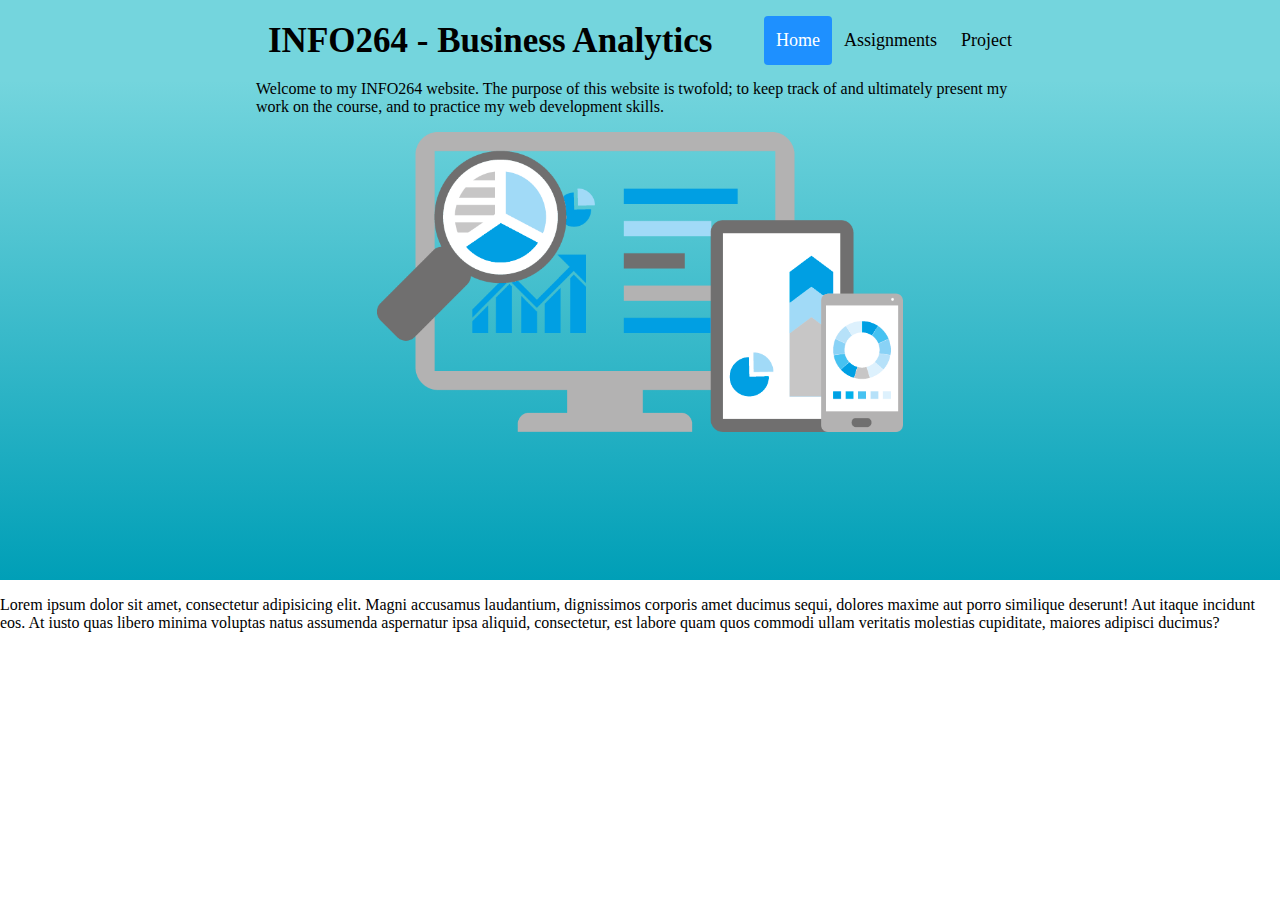
<file: INFO264/website/index.html>
<!DOCTYPE html>
<html>
  <head>
    <link rel="stylesheet" href="style.css">
    <script src="script.js"></script>
  </head>

  <body>

    <div id="navbar">
        <div id="navbar-left">
          <a href="#default" id="logo">INFO264 - Business Analytics</a>
        </div>
        <div id="navbar-right">
          <a class="active" href="#">Home</a>
          <a href="#">Assignments</a>
          <a href="#">Project</a>

        </div>
    </div>

    <div id="main">
      <p>Welcome to my INFO264 website. The purpose of this website is twofold; to keep track of and ultimately present my work on the course, and to practice my web development skills.</p>
      <img src="images/analytics.png" alt="analytics">
    </div>

    <p>Lorem ipsum dolor sit amet, consectetur adipisicing elit. Magni accusamus laudantium, dignissimos corporis amet ducimus sequi, dolores maxime aut porro similique deserunt! Aut itaque incidunt eos. At iusto quas libero minima voluptas natus assumenda aspernatur ipsa aliquid, consectetur, est labore quam quos commodi ullam veritatis molestias cupiditate, maiores adipisci ducimus?</p>

  </body>
</html>
</file>
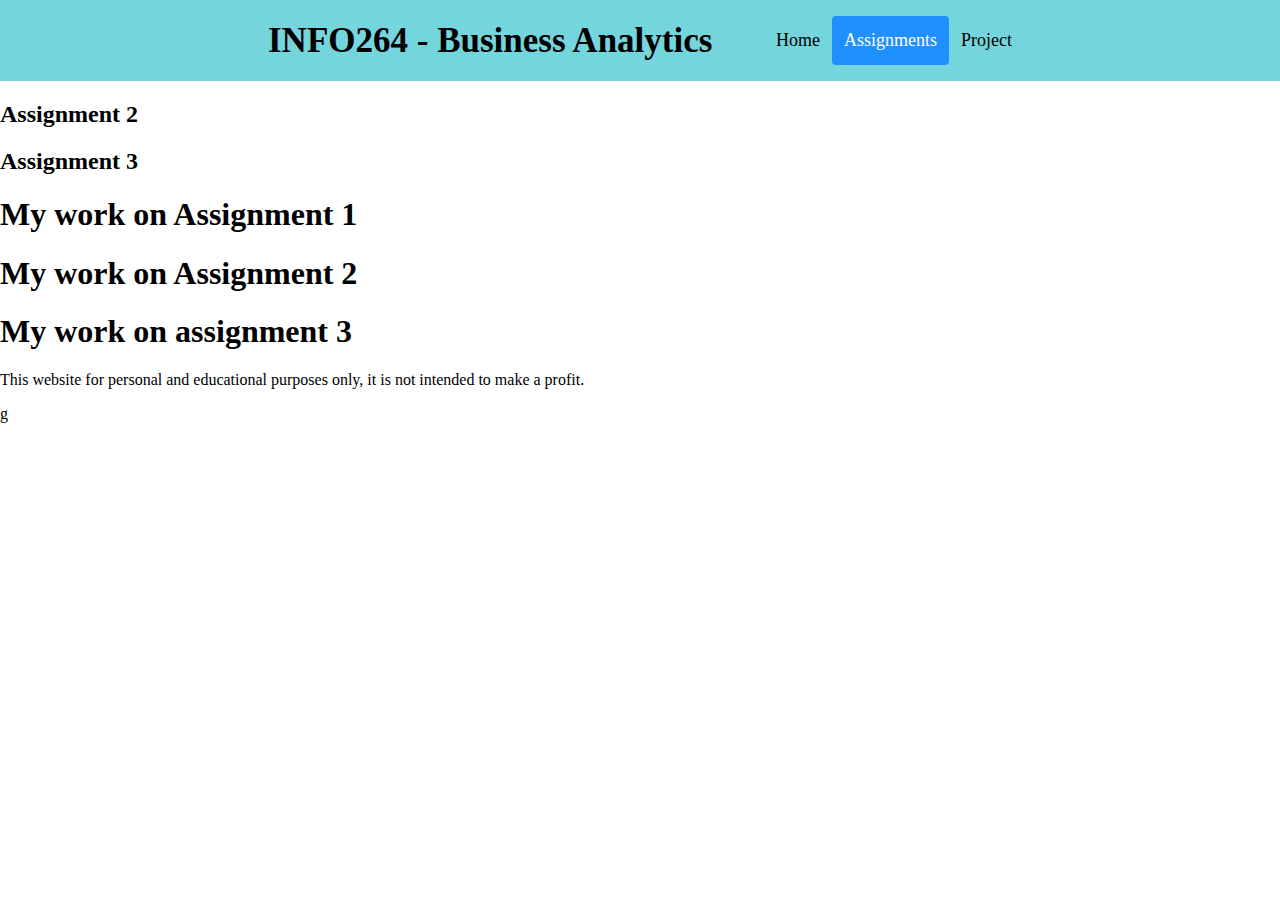
<file: INFO264/website/assignments.html>
<!DOCTYPE html>
<html>
  <head>
    <title>INFO264 - Business Analytics - Matthew Tansley</title>
    <link rel="stylesheet" href="style.css">
    <script src="script.js"></script>
    <link href="https://fonts.googleapis.com/css?family=Roboto:400,700&display=swap" rel="stylesheet">
  </head>

  <body>

    <div id="navbar">
        <div id="navbar-left">
          <a href="index.html" id="logo">INFO264 - Business Analytics</a>
        </div><!-- navbar-left -->
        <div id="navbar-right">
          <a href="index.html">Home</a>
          <a href="assignments.html" class="active">Assignments</a>
          <a href="#">Project</a>
        </div><!-- navbar-right -->
    </div><!-- navbar -->

    <div class="content">
      <div class="main">
        <p>Click on an assignment heading to view more information on it.</p>
        <div id="assign-heads">
          <div class="assign-indiv" onclick="showAssignment(1)"><h2>Assignment 1</h2></div>
          <div class="assign-indiv" onclick="showAssignment(2)"><h2>Assignment 2</h2></div>
          <div class="assign-indiv" onclick="showAssignment(3)"><h2>Assignment 3</h2></div>
        </div>
      </div><!-- main -->
      <div id="assign-view">
        <div class="assign-work" id="assign-1">
          <h1>My work on Assignment 1</h1>
        </div>
        <div class="assign-work" id="assign-2">
          <h1>My work on Assignment 2</h1>
        </div>
        <div class="assign-work" id="assign-3">
          <h1>My work on assignment 3</h1>
        </div>
      </div><!-- assign-view -->
    </div><!-- content -->

    <div id="footer">
      <div id="footer-left">
        <p>This website for personal and educational purposes only, it is not intended to make a profit.</p>
      </div>

      <div id="footer-right">
        <p id="footerText">g</p>
      </div>
    </div><!-- footer -->

  </body>
</html>
</file>
<file: INFO264/website/style.css>
body{
  margin: 0;
  padding: 0;
}

/* Create a sticky/fixed navbar */
#navbar {
  overflow: hidden; /* means anything outside of the navbar div is clipped */
  background-color: #74d5dd;
  padding: 1em 0; /* Large padding which will shrink on scroll (using JS) */
  transition: 0.4s; /* Adds a transition effect when the padding is decreased */
  position: fixed; /* Sticky/fixed navbar */
  width: 100%;
  top: 0; /* At the top */
  z-index: 99; /* z-index determines how 'in or out' an element will be. The lower, the more to the back it will be, and vice versa. */
}

/* Style the navbar links */
#navbar a {
  float: left;
  color: black;
  text-align: center;
  padding: 12px;
  text-decoration: none;
  font-size: 18px;
  line-height: 25px;
  border-radius: 4px;
}

/* Style the logo */
#navbar #logo {
  font-size: 35px;
  font-weight: bold;
  transition: 0.4s;
}

#navbar-left{
  padding-left: 20%;
}

/* Links on mouse-over */
#navbar a:hover {
  background-color: #ddd;
  color: black;
}

/* Style the active/current link */
#navbar a.active {
  background-color: dodgerblue;
  color: white;
}

/* Display some links to the right */
#navbar-right { /* note that this floats the div, not the links in the navbar-right div. */
  float: right;
  padding-right: 20%;
}


/* main stylings */
#main{
  height: 500px;
  margin-top: 80px;
  background-image: linear-gradient(#74d5dd,#009fb7);
  padding-left: 20%;
  padding-right: 20%;
}

#main p{
}

#main img{
  height: 60%;
  display: block;
  margin-left: auto;
  margin-right: auto;
}
</file>
